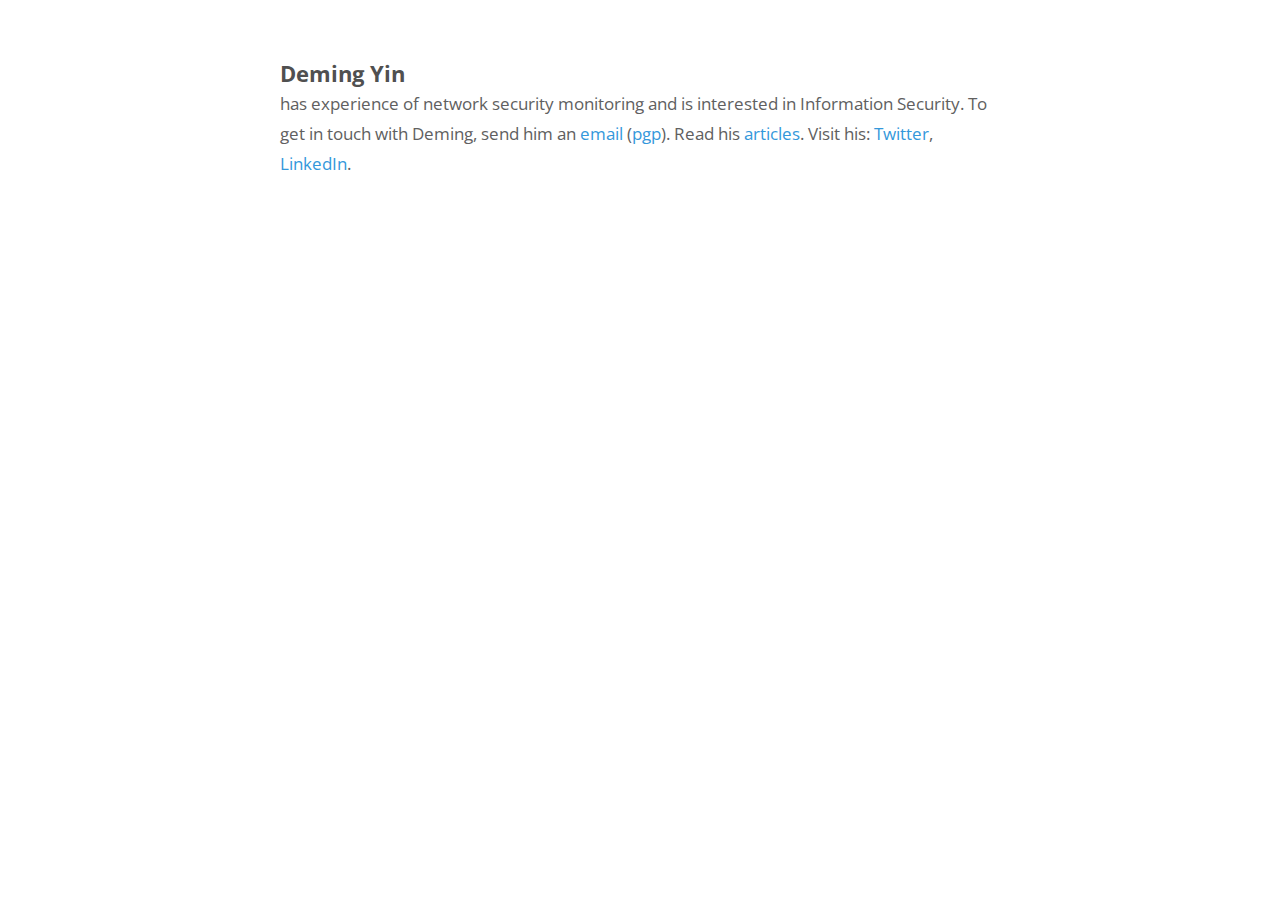
<file: index.html>
<!DOCTYPE html>
<html lang="en">
  <head>
    <meta charset="utf-8">
    <meta http-equiv="X-UA-Compatible" content="IE=edge">
    <meta name="viewport" content="width=device-width, initial-scale=1.0">
    <meta name="description" content="">
    <meta name="author" content="">
    <link rel="shortcut icon" href="favicon.ico">
    

    

    
    <title>Deming Yin</title>
 

    
    <link href="poole.css" rel="stylesheet" type="text/css">
    <link href='//fonts.googleapis.com/css?family=Open+Sans:400,600|Montserrat:400,700' rel='stylesheet' type='text/css'>
	
  </head>

  <body>
  	
    <div class="container content"><div class="masthead">

        <h3 class="masthead-title"> <a href="/" title="Home">Deming Yin</a></h3>
        
        <small> has experience of network security monitoring and is interested in Information Security. 
        To get in touch with Deming, send him an <a href="mailto:yin@deming.im">email</a> 
        (<a href="https://keybase.io/deming/key.asc">pgp</a>). Read his <a href="http://articles.deming.im">
        articles</a>. Visit his: <a href="https://twitter.com/yindeming">Twitter</a>, 
        <a href="https://www.linkedin.com/in/demingyin">LinkedIn</a>. </small>

    </div></div>
  </body>
</html>
</file>
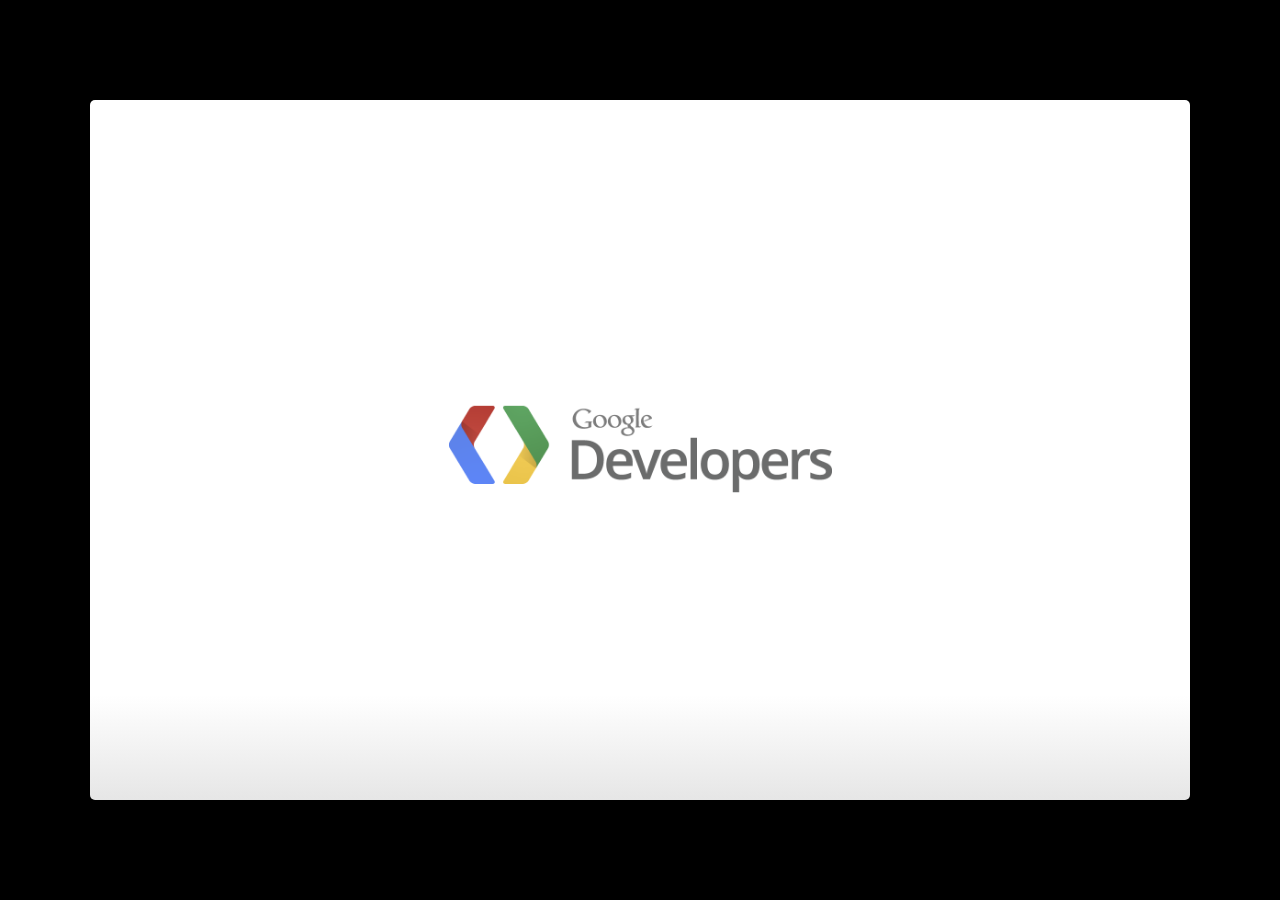
<file: io-2012-slides/index.html>
<!--
Google IO 2012/2013 HTML5 Slide Template

Authors: Eric Bidelman <ebidel@gmail.com>
         Luke Mahé <lukem@google.com>

URL: https://code.google.com/p/io-2012-slides
-->
<!DOCTYPE html>
<html>
<head>
  <title></title>
  <meta charset="utf-8">
  <meta http-equiv="X-UA-Compatible" content="chrome=1">
  <!--<meta name="viewport" content="width=device-width, initial-scale=1.0, minimum-scale=1.0">-->
  <!--<meta name="viewport" content="width=device-width, initial-scale=1.0">-->
  <!--This one seems to work all the time, but really small on ipad-->
  <!--<meta name="viewport" content="initial-scale=0.4">-->
  <meta name="apple-mobile-web-app-capable" content="yes">
  <link rel="stylesheet" media="all" href="theme/css/default.css">
  <link rel="stylesheet" media="only screen and (max-device-width: 480px)" href="theme/css/phone.css">
  <base target="_blank"> <!-- This amazingness opens all links in a new tab. -->
  <script data-main="js/slides" src="js/require-1.0.8.min.js"></script>
</head>
<body style="opacity: 0">

<slides class="layout-widescreen">

  <slide class="logoslide nobackground">
    <article class="flexbox vcenter">
      <span><img src="images/google_developers_logo.png"></span>
    </article>
  </slide>

  <slide class="title-slide segue nobackground">
    <aside class="gdbar"><img src="images/google_developers_icon_128.png"></aside>
    <!-- The content of this hgroup is replaced programmatically through the slide_config.json. -->
    <hgroup class="auto-fadein">
      <h1 data-config-title><!-- populated from slide_config.json --></h1>
      <h2 data-config-subtitle><!-- populated from slide_config.json --></h2>
      <p data-config-presenter><!-- populated from slide_config.json --></p>
    </hgroup>
  </slide>

  <slide>
    <hgroup>
      <h2>Slide with Bullets</h2>
    </hgroup>
    <article>
      <ul>
        <li>Titles are formatted as Open Sans with bold applied and font size is set at 45</li>
        <li>Title capitalization is title case
          <ul>
            <li>Subtitle capitalization is title case</li>
          </ul>
        </li>
        <li>Subtitle capitalization is title case</li>
        <li>Titles and subtitles should never have a period at the end</li>
      </ul>
    </article>
  </slide>

  <slide>
    <hgroup>
      <h2>Slide with Bullets that Build</h2>
      <h3>Subtitle Placeholder</h3>
    </hgroup>
    <article>
      <p>A list where items build:</p>
      <ul class="build">
        <li>Pressing 'h' highlights code snippets</li>
        <li>Pressing 'p' toggles speaker notes (if they're on the current slide)</li>
        <li>Pressing 'f' toggles fullscreen viewing</li>
        <li>Pressing 'w' toggles widescreen</li>
        <li>Pressing 'o' toggles overview mode</li>
        <li>Pressing 'ESC' toggles off these goodies</li>
      </ul>
      <p>Another list, but items fade as they build:</p>
      <ul class="build fade">
        <li>Hover over me!</li>
        <li>Hover over me!</li>
        <li>Hover over me!</li>
      </ul>
    </article>
  </slide>

  <slide>
    <hgroup>
      <h2>Slide with (Smaller Font)</h2>
    </hgroup>
    <article class="smaller">
      <ul>
        <li>All <a href="http://google.com">links</a> open in new tabs.</li>
        <li>To change that this, add <code>target="_self"</code> to the link.</li>
      </ul>
    </article>
  </slide>

  <slide hidden>
    Hidden slides are left out of the presentation.
  </slide>

  <slide>
    <hgroup>
      <h2>Code Slide (with Subtitle Placeholder)</h2>
      <h3>Subtitle Placeholder</h3>
    </hgroup>
    <article>
      <p>Press 'h' to highlight important sections of code (wrapped in <code>&lt;b&gt;</code>).</p>
      <pre class="prettyprint" data-lang="javascript">
&lt;script type='text/javascript'&gt;
  // Say hello world until the user starts questioning
  // the meaningfulness of their existence.
  function helloWorld(world) {
    <b>for (var i = 42; --i &gt;= 0;) {
      alert('Hello ' + String(world));
    }</b>
  }
&lt;/script&gt;
</pre>
    </article>
  </slide>

  <slide>
    <hgroup>
      <h2>Code Slide (Smaller Font)</h2>
    </hgroup>
    <article class="smaller">
      <pre class="prettyprint" data-lang="javascript">
// Say hello world until the user starts questioning
// the meaningfulness of their existence.
function helloWorld(world) {
  for (var i = 42; --i &gt;= 0;) {
    alert('Hello ' + String(world));
  }
}
</pre>
<pre class="prettyprint" data-lang="css">
&lt;style&gt;
  p { color: pink }
  b { color: blue }
&lt;/style&gt;
</pre>
<pre class="prettyprint" data-lang="html">
&lt;!DOCTYPE html>
&lt;html>
&lt;head>
  &lt;title>My Awesome Page&lt;/title>
&lt;/head>
&lt;body>
  &lt;p&gt;Hello world&lt;/p&gt;
&lt;body>
&lt;/html>
</pre>
    </article>
  </slide>

  <slide>
    <aside class="note">
      <section>
        <ul>
          <li>Point I wanted to make #1</li>
          <li>Point I wanted to make #2</li>
          <li>Point I wanted to make #3</li>
          <li>Example <a href="#">link</a> in notes.</li>
        </ul>
        <p><b>Remember to say this tag line!</b></p>
      </section>
    </aside>
    <hgroup>
      <h2>Slide with Speaker Notes</h2>
    </hgroup>
    <article>
      <p>Press 'p' to toggle speaker notes.</p>
    </article>
  </slide>

  <slide>
    <aside class="note">
      <section>
        <ul>
          <li>See this amazing link: <a href="http://www.google.com">link</a>.</li>
        </ul>
        <p><b>Remember to say this tag line!</b></p>
      </section>
    </aside>
    <hgroup>
      <h2>Presenter Mode</h2>
    </hgroup>
    <article>
      <p>Add <code><a href="?presentme=true" target="_self">?presentme=true</a></code> to the URL to enabled presenter mode.
      This setting is sticky, meaning refreshing the page will persist presenter
      mode.</p>
      <p>Hit <code><a href="?presentme=false" target="_self">?presentme=false</a></code> to disable presenter mode.</p>
    </article>
  </slide>

  <slide>
    <hgroup>
      <h2>Slide with Image</h2>
    </hgroup>
    <article>
      <img src="images/chart.png" class="reflect" alt="Description" title="Description">
      <footer class="source">source: place source info here</footer>
    </article>
  </slide>

  <slide>
    <hgroup>
      <h2>Slide with Image (Centered horz/vert)</h2>
    </hgroup>
    <article class="flexbox vcenter">
      <img src="images/barchart.png" alt="Description" title="Description">
      <footer class="source">source: place source info here</footer>
    </article>
  </slide>

  <slide>
    <hgroup>
      <h2>Table Option A</h2>
      <h3>Subtitle Placeholder</h3>
    </hgroup>
    <article>
      <table>
        <tr>
          <th></th><th>Column 1</th><th>Column 2</th><th>Column 3</th><th>Column 4</th>
        </tr>
        <tr>
          <td>Row 1</td><td>placeholder</td><td class="highlight">placeholder</td><td>placeholder</td><td>placeholder</td>
        </tr>
        <tr>
          <td>Row 2</td><td>placeholder</td><td>placeholder</td><td>placeholder</td><td>placeholder</td>
        </tr>
        <tr>
          <td>Row 3</td><td>placeholder</td><td>placeholder</td><td>placeholder</td><td>placeholder</td>
        </tr>
        <tr>
          <td>Row 4</td><td>placeholder</td><td>placeholder</td><td>placeholder</td><td>placeholder</td>
        </tr>
        <tr>
          <td>Row 5</td><td>placeholder</td><td>placeholder</td><td>placeholder</td><td>placeholder</td>
        </tr>
      </table>
    </article>
  </slide>

  <slide>
    <hgroup>
      <h2>Table Option A (Smaller Text)</h2>
      <h3>Subtitle Placeholder</h3>
    </hgroup>
    <article class="smaller">
      <table>
        <tr>
          <th></th><th>Column 1</th><th>Column 2</th><th>Column 3</th><th>Column 4</th>
        </tr>
        <tr>
          <td>Row 1</td><td>placeholder</td><td class="highlight">placeholder</td><td>placeholder</td><td>placeholder</td>
        </tr>
        <tr>
          <td>Row 2</td><td>placeholder</td><td>placeholder</td><td>placeholder</td><td>placeholder</td>
        </tr>
        <tr>
          <td>Row 3</td><td>placeholder</td><td>placeholder</td><td>placeholder</td><td>placeholder</td>
        </tr>
        <tr>
          <td>Row 4</td><td>placeholder</td><td>placeholder</td><td>placeholder</td><td>placeholder</td>
        </tr>
        <tr>
          <td>Row 5</td><td>placeholder</td><td>placeholder</td><td>placeholder</td><td>placeholder</td>
        </tr>
      </table>
    </article>
  </slide>

  <slide>
    <hgroup>
      <h2>Table Option B</h2>
      <h3>Subtitle Placeholder</h3>
    </hgroup>
    <article>
      <table class="rows">
        <tr>
          <th>Header 1</th><td>placeholder</td><td class="highlight">placeholder</td><td>placeholder</td>
        </tr>
        <tr>
          <th>Header 2</th><td>placeholder</td><td>placeholder</td><td>placeholder</td>
        </tr>
        <tr>
          <th>Header 3</th><td>placeholder</td><td>placeholder</td><td>placeholder</td>
        </tr>
        <tr>
          <th>Header 4</th><td>placeholder</td><td>placeholder</td><td>placeholder</td>
        </tr>
        <tr>
          <th>Header 5</th><td>placeholder</td><td>placeholder</td><td>placeholder</td>
        </tr>
      </table>
    </article>
  </slide>

  <slide>
    <hgroup>
      <h2>Slide Styles</h2>
    </hgroup>
    <article class="smaller">
      <div class="columns-2">
        <ul>
          <li class="red">class="red"</li>
          <li class="red2">class="red2"</li>
          <li class="red3">class="red3"</li>
          <li class="blue">class="blue"</li>
          <li class="blue2">class="blue2"</li>
          <li class="blue3">class="blue3"</li>
          <li class="green">class="green"</li>
          <li class="green2">class="green2"</li>
        </ul>
        <ul>
          <li class="green3">class="green3"</li>
          <li class="yellow">class="yellow"</li>
          <li class="yellow2">class="yellow2"</li>
          <li class="yellow3">class="yellow3"</li>
          <li class="gray">class="gray"</li>
          <li class="gray2">class="gray2"</li>
          <li class="gray3">class="gray3"</li>
          <li class="gray4">class="gray4"</li>
        </ul>
      </div>
      <div class="centered" style="margin-top:2em">
        I am centered text with a <button>Button</button> and <button disabled>Disabled</button> button.
      </div>
    </article>
  </slide>

  <slide class="segue dark nobackground">
    <aside class="gdbar"><img src="images/google_developers_icon_128.png"></aside>
    <hgroup class="auto-fadein">
      <h2>Segue Slide</h2>
      <h3>Subtitle Placeholder</h3>
    </hgroup>
  </slide>

  <slide class="fill nobackground" style="background-image: url(images/sky.jpg)">
    <hgroup>
      <h2 class="white">Full Image (with Optional Header)</h2>
    </hgroup>
    <footer class="source white">www.flickr.com/photos/25797459@N06/5438799763/</footer>
  </slide>

  <slide class="segue dark quote nobackground">
    <aside class="gdbar right bottom"><img src="images/google_developers_icon_128.png"></aside>
    <article class="flexbox vleft auto-fadein">
      <q>
        This is an example of quote text.
      </q>
      <div class="author">
        Name<br>
        Company
      </div>
    </article>
  </slide>

  <slide>
    <hgroup>
      <h2>Slide with Iframe</h2>
    </hgroup>
    <article>
      <iframe data-src="http://www.google.com/doodle4google/resources/history.html"></iframe>
    </article>
  </slide>

  <slide>
    <article>
      <iframe data-src="http://www.google.com/doodle4google/resources/history.html"></iframe>
    </article>
  </slide>

  <slide class="thank-you-slide segue nobackground">
    <aside class="gdbar right"><img src="images/google_developers_icon_128.png"></aside>
    <article class="flexbox vleft auto-fadein">
      <h2>&lt;Thank You!&gt;</h2>
      <p>Important contact information goes here.</p>
    </article>
    <p class="auto-fadein" data-config-contact>
      <!-- populated from slide_config.json -->
    </p>
  </slide>

  <slide class="logoslide dark nobackground">
    <article class="flexbox vcenter">
      <span><img src="images/google_developers_logo_white.png"></span>
    </article>
  </slide>

  <slide class="backdrop"></slide>

</slides>

<script>
var _gaq = _gaq || [];
_gaq.push(['_setAccount', 'UA-XXXXXXXX-1']);
_gaq.push(['_trackPageview']);

(function() {
  var ga = document.createElement('script'); ga.type = 'text/javascript'; ga.async = true;
  ga.src = ('https:' == document.location.protocol ? 'https://ssl' : 'http://www') + '.google-analytics.com/ga.js';
  var s = document.getElementsByTagName('script')[0]; s.parentNode.insertBefore(ga, s);
})();
</script>

<!--[if IE]>
  <script src="http://ajax.googleapis.com/ajax/libs/chrome-frame/1/CFInstall.min.js"></script>
  <script>CFInstall.check({mode: 'overlay'});</script>
<![endif]-->
</body>
</html>
</file>
<file: poole.css>
/*
 *                        ___
 *                       /\_ \
 *  _____     ___     ___\//\ \      __
 * /\ '__`\  / __`\  / __`\\ \ \   /'__`\
 * \ \ \_\ \/\ \_\ \/\ \_\ \\_\ \_/\  __/
 *  \ \ ,__/\ \____/\ \____//\____\ \____\
 *   \ \ \/  \/___/  \/___/ \/____/\/____/
 *    \ \_\
 *     \/_/
 *
 * Designed, built, and released under MIT license by @mdo. Learn more at
 * https://github.com/poole/poole.
 */


/*
 * Contents
 *
 * Body resets
 * Custom type
 * Messages
 * Container
 * Masthead
 * Posts and pages
 * Pagination
 * Reverse layout
 * Themes
 */


/*
 * Body resets
 *
 * Update the foundational and global aspects of the page.
 */

* {
  -webkit-box-sizing: border-box;
     -moz-box-sizing: border-box;
          box-sizing: border-box;
}

html,
body {
  margin: 0;
  padding: 0;
}

html {
  font-family: "Open Sans", "Helvetica Neue", Arial, sans-serif;
  font-size: 16px;
  line-height: 1.5;
}
@media (min-width: 38em) {
  html {
    font-size: 20px;
  }
}

body {
  color: #606060;
  background-color: #fff;
  -webkit-text-size-adjust: 100%;
      -ms-text-size-adjust: 100%;
}

/* No `:visited` state is required by default (browsers will use `a`) */
a {
  color: #3498db;
  text-decoration: none;
}

.links a {
  color: #222;
}

.footer a {
  color: #222;
}

/* `:focus` is linked to `:hover` for basic accessibility */
a:hover,
a:focus {
  text-decoration: underline;
  /*border-bottom-style: dashed;*/
  /*border-bottom-width: 2px;*/
  border-spacing: 1px;
}

/* Headings */
h1, h2, h3, h4, h5, h6 {
  margin-bottom: .5rem;
  font-weight: bold;
  line-height: 1.25;
  color: #313131;
  text-rendering: optimizeLegibility;
}
h1 {
  font-size: 1.3rem;
}
h2 {
  margin-top: 1rem;
  font-size: 1.2rem;
}
h3 {
  margin-top: 1.5rem;
  font-size: 1.1rem;
}
h4, h5, h6 {
  margin-top: 1rem;
  font-size: 1rem;
}

/* Body text */
p {
  margin-top: 0;
  margin-bottom: 1rem;
}

strong {
  color: #303030;
}


/* Lists */
ul, ol, dl {
  margin-top: 0;
  margin-bottom: 1rem;
}

dt {
  font-weight: bold;
}
dd {
  margin-bottom: .5rem;
}

/* Misc */
hr {
  position: relative;
  margin: 1.3rem 0;
  border: 0;
  border-top: 1px dashed #ddd;
  border-bottom: 1px solid #fff;
}

abbr {
  font-size: 85%;
  font-weight: bold;
  color: #555;
  text-transform: uppercase;
}
abbr[title] {
  cursor: help;
  border-bottom: 1px dotted #e5e5e5;
}

/* Code */
code,
pre {
  font-family: "Inconsolata", Monaco, "Courier New", monospace;
}
code {
  padding: .25em .5em;
  font-size: 85%;
  color: #bf616a;
  background-color: #f9f9f9;
  border-radius: 3px;
}
pre {
  display: block;
  margin-top: 0;
  margin-bottom: 1rem;
  padding: 1rem;
  font-size: .8rem;
  line-height: 1.4;
  white-space: pre;
  white-space: pre-wrap;
  word-break: break-all;
  word-wrap: break-word;
  background-color: #f9f9f9;
}
pre code {
  padding: 0;
  font-size: 100%;
  color: inherit;
  background-color: transparent;
}

/* Pygments via Jekyll */
.highlight {
  margin-bottom: 1rem;
  border-radius: 4px;
}
.highlight pre {
  margin-bottom: 0;
}

/* Gist via GitHub Pages */
.gist .gist-file {
  font-family: "Inconsolata", Monaco, "Courier New", monospace;
}
.gist .markdown-body {
  padding: 15px;
}
.gist pre {
  padding: 0;
  background-color: transparent;
}
.gist .gist-file .gist-data {
  font-size: .8rem !important;
  line-height: 1.4;
}
.gist code {
  padding: 0;
  color: inherit;
  background-color: transparent;
  border-radius: 0;
}

/* Quotes */
blockquote {
  padding: .5rem 1rem;
  margin: .8rem 0;
  color: #7a7a7a;
  border-left: .25rem solid #e5e5e5;
}
blockquote p:last-child {
  margin-bottom: 0;
}
@media (min-width: 30em) {
  blockquote {
    padding-right: 5rem;
    padding-left: 1.25rem;
  }
}

img {
  display: block;
  max-width: 100%;
  margin: 0 0 1rem;
}

/* Tables */
table {
  margin-bottom: 1rem;
  width: 100%;
  border: 1px solid #e5e5e5;
  border-collapse: collapse;
}
td,
th {
  padding: .25rem .5rem;
  border: 1px solid #e5e5e5;
}
tbody tr:nth-child(odd) td,
tbody tr:nth-child(odd) th {
  background-color: #f9f9f9;
}


/*
 * Custom type
 *
 * Extend paragraphs with `.lead` for larger introductory text.
 */

.lead {
  font-size: 1.25rem;
  font-weight: 300;
}


/*
 * Messages
 *
 * Show alert messages to users. You may add it to single elements like a `<p>`,
 * or to a parent if there are multiple elements to show.
 */

.message {
  margin-bottom: 1rem;
  padding: 1rem;
  color: #717171;
  background-color: #f9f9f9;
}


/*
 * Container
 *
 * Center the page content.
 */

.container {
  max-width: 38rem;
  padding-left:  1rem;
  padding-right: 1rem;
  margin-left:  auto;
  margin-right: auto;
}


/*
 * Masthead
 *
 * Super small header above the content for site name and short description.
 */

.masthead {
  padding-top:    3rem;
  /*padding-bottom: 0.5rem;*/
  /*margin-bottom: 3rem;*/
}
.masthead-title {
  /*font-size: 1.5rem;*/
  margin-top: 0;
  margin-bottom: 0;
  color: #505050;
}
.masthead-title a {
  color: #505050;
}
.masthead-title small {
  font-size: 75%;
  font-weight: 400;
  color: #c0c0c0;
  letter-spacing: 0;
}

/** Links **/
.links {
  padding-bottom: 1rem;
  padding-top: 1rem;
}

/*
 * Posts and pages
 *
 * Each post is wrapped in `.post` and is used on default and post layouts. Each
 * page is wrapped in `.page` and is only used on the page layout.
 */

.page,
.post {
  margin-top: 1rem;
  overflow-wrap: break-word;
}

/* Blog post or page title */
.page-title,
.post-title,
.post-title a {
  font-size: 1.3rem;
  font-weight: bold;
  color: #303030;
}
.page-title,
.post-title {
  margin-top: 0;
}

.archive .post-title a {
  font-size: 1.1rem;
  font-weight: bold;
  color: #303030;
}

/* Meta data line below post title */
.post-date {
  display: block;
  margin-top: -.3rem;
  margin-bottom: 1rem;
  color: #9a9a9a;
}

/* Images */

img[alt=AboutMe] {
  width: 140px;
  float: left;
  margin: 0px auto;
  padding-right: 15px;
}
</file>
<file: io-2012-slides/theme/css/phone.css>
slides>slide{-webkit-transition:none !important;-webkit-transition:none !important;-moz-transition:none !important;-o-transition:none !important;transition:none !important}
</file>
<file: io-2012-slides/theme/css/default.css>
@charset "UTF-8";
/* line 17, ../../../../../../Library/Ruby/Gems/1.8/gems/compass-0.12.2/frameworks/compass/stylesheets/compass/reset/_utilities.scss */
html, body, div, span, applet, object, iframe,
h1, h2, h3, h4, h5, h6, p, blockquote, pre,
a, abbr, acronym, address, big, cite, code,
del, dfn, em, img, ins, kbd, q, s, samp,
small, strike, strong, sub, sup, tt, var,
b, u, i, center,
dl, dt, dd, ol, ul, li,
fieldset, form, label, legend,
table, caption, tbody, tfoot, thead, tr, th, td,
article, aside, canvas, details, embed,
figure, figcaption, footer, header, hgroup,
menu, nav, output, ruby, section, summary,
time, mark, audio, video {
  margin: 0;
  padding: 0;
  border: 0;
  font: inherit;
  font-size: 100%;
  vertical-align: baseline;
}

/* line 22, ../../../../../../Library/Ruby/Gems/1.8/gems/compass-0.12.2/frameworks/compass/stylesheets/compass/reset/_utilities.scss */
html {
  line-height: 1;
}

/* line 24, ../../../../../../Library/Ruby/Gems/1.8/gems/compass-0.12.2/frameworks/compass/stylesheets/compass/reset/_utilities.scss */
ol, ul {
  list-style: none;
}

/* line 26, ../../../../../../Library/Ruby/Gems/1.8/gems/compass-0.12.2/frameworks/compass/stylesheets/compass/reset/_utilities.scss */
table {
  border-collapse: collapse;
  border-spacing: 0;
}

/* line 28, ../../../../../../Library/Ruby/Gems/1.8/gems/compass-0.12.2/frameworks/compass/stylesheets/compass/reset/_utilities.scss */
caption, th, td {
  text-align: left;
  font-weight: normal;
  vertical-align: middle;
}

/* line 30, ../../../../../../Library/Ruby/Gems/1.8/gems/compass-0.12.2/frameworks/compass/stylesheets/compass/reset/_utilities.scss */
q, blockquote {
  quotes: none;
}
/* line 103, ../../../../../../Library/Ruby/Gems/1.8/gems/compass-0.12.2/frameworks/compass/stylesheets/compass/reset/_utilities.scss */
q:before, q:after, blockquote:before, blockquote:after {
  content: "";
  content: none;
}

/* line 32, ../../../../../../Library/Ruby/Gems/1.8/gems/compass-0.12.2/frameworks/compass/stylesheets/compass/reset/_utilities.scss */
a img {
  border: none;
}

/* line 116, ../../../../../../Library/Ruby/Gems/1.8/gems/compass-0.12.2/frameworks/compass/stylesheets/compass/reset/_utilities.scss */
article, aside, details, figcaption, figure, footer, header, hgroup, menu, nav, section, summary {
  display: block;
}

/**
 * Base SlideDeck Styles
 */
/* line 52, ../scss/_base.scss */
html {
  height: 100%;
  overflow: hidden;
}

/* line 57, ../scss/_base.scss */
body {
  margin: 0;
  padding: 0;
  opacity: 0;
  height: 100%;
  min-height: 740px;
  width: 100%;
  overflow: hidden;
  color: #fff;
  -webkit-font-smoothing: antialiased;
  -moz-font-smoothing: antialiased;
  -ms-font-smoothing: antialiased;
  -o-font-smoothing: antialiased;
  -webkit-transition: opacity 800ms ease-in;
  -webkit-transition-delay: 100ms;
  -moz-transition: opacity 800ms ease-in 100ms;
  -o-transition: opacity 800ms ease-in 100ms;
  transition: opacity 800ms ease-in 100ms;
}
/* line 73, ../scss/_base.scss */
body.loaded {
  opacity: 1 !important;
}

/* line 78, ../scss/_base.scss */
input, button {
  vertical-align: middle;
}

/* line 82, ../scss/_base.scss */
slides > slide[hidden] {
  display: none !important;
}

/* line 86, ../scss/_base.scss */
slides {
  width: 100%;
  height: 100%;
  position: absolute;
  left: 0;
  top: 0;
  -webkit-transform: translate3d(0, 0, 0);
  -moz-transform: translate3d(0, 0, 0);
  -ms-transform: translate3d(0, 0, 0);
  -o-transform: translate3d(0, 0, 0);
  transform: translate3d(0, 0, 0);
  -webkit-perspective: 1000;
  -moz-perspective: 1000;
  -ms-perspective: 1000;
  -o-perspective: 1000;
  perspective: 1000;
  -webkit-transform-style: preserve-3d;
  -moz-transform-style: preserve-3d;
  -ms-transform-style: preserve-3d;
  -o-transform-style: preserve-3d;
  transform-style: preserve-3d;
  -webkit-transition: opacity 800ms ease-in;
  -webkit-transition-delay: 100ms;
  -moz-transition: opacity 800ms ease-in 100ms;
  -o-transition: opacity 800ms ease-in 100ms;
  transition: opacity 800ms ease-in 100ms;
}

/* line 98, ../scss/_base.scss */
slides > slide {
  display: block;
  position: absolute;
  overflow: hidden;
  left: 50%;
  top: 50%;
  -webkit-box-sizing: border-box;
  -moz-box-sizing: border-box;
  box-sizing: border-box;
}

/* Slide styles */
/*article.fill iframe {
  position: absolute;
  left: 0;
  top: 0;
  width: 100%;
  height: 100%;

  border: 0;
  margin: 0;

  @include border-radius(10px);

  z-index: -1;
}

slide.fill {
  background-repeat: no-repeat;
  @include background-size(cover);
}

slide.fill img {
  position: absolute;
  left: 0;
  top: 0;
  min-width: 100%;
  min-height: 100%;

  z-index: -1;
}
*/
/**
 * Theme Styles
 */
/* line 22, ../scss/default.scss */
::selection {
  color: white;
  background-color: #ffd14d;
  text-shadow: none;
}

/* line 28, ../scss/default.scss */
::-webkit-scrollbar {
  height: 16px;
  overflow: visible;
  width: 16px;
}

/* line 33, ../scss/default.scss */
::-webkit-scrollbar-thumb {
  background-color: rgba(0, 0, 0, 0.1);
  background-clip: padding-box;
  border: solid transparent;
  min-height: 28px;
  padding: 100px 0 0;
  -webkit-box-shadow: inset 1px 1px 0 rgba(0, 0, 0, 0.1), inset 0 -1px 0 rgba(0, 0, 0, 0.07);
  -moz-box-shadow: inset 1px 1px 0 rgba(0, 0, 0, 0.1), inset 0 -1px 0 rgba(0, 0, 0, 0.07);
  box-shadow: inset 1px 1px 0 rgba(0, 0, 0, 0.1), inset 0 -1px 0 rgba(0, 0, 0, 0.07);
  border-width: 1px 1px 1px 6px;
}

/* line 42, ../scss/default.scss */
::-webkit-scrollbar-thumb:hover {
  background-color: rgba(0, 0, 0, 0.5);
}

/* line 45, ../scss/default.scss */
::-webkit-scrollbar-button {
  height: 0;
  width: 0;
}

/* line 49, ../scss/default.scss */
::-webkit-scrollbar-track {
  background-clip: padding-box;
  border: solid transparent;
  border-width: 0 0 0 4px;
}

/* line 54, ../scss/default.scss */
::-webkit-scrollbar-corner {
  background: transparent;
}

/* line 58, ../scss/default.scss */
body {
  background: black;
}

/* line 62, ../scss/default.scss */
slides > slide {
  display: none;
  font-family: 'Open Sans', Arial, sans-serif;
  font-size: 26px;
  color: #797979;
  width: 900px;
  height: 700px;
  margin-left: -450px;
  margin-top: -350px;
  padding: 40px 60px;
  -webkit-border-radius: 5px;
  -moz-border-radius: 5px;
  -ms-border-radius: 5px;
  -o-border-radius: 5px;
  border-radius: 5px;
  -webkit-transition: all 0.6s ease-in-out;
  -moz-transition: all 0.6s ease-in-out;
  -o-transition: all 0.6s ease-in-out;
  transition: all 0.6s ease-in-out;
}
/* line 83, ../scss/default.scss */
slides > slide.far-past {
  display: none;
}
/* line 90, ../scss/default.scss */
slides > slide.past {
  display: block;
  opacity: 0;
}
/* line 97, ../scss/default.scss */
slides > slide.current {
  display: block;
  opacity: 1;
}
/* line 103, ../scss/default.scss */
slides > slide.current .auto-fadein {
  opacity: 1;
}
/* line 107, ../scss/default.scss */
slides > slide.current .gdbar {
  -webkit-background-size: 100% 100%;
  -moz-background-size: 100% 100%;
  -o-background-size: 100% 100%;
  background-size: 100% 100%;
}
/* line 112, ../scss/default.scss */
slides > slide.next {
  display: block;
  opacity: 0;
  pointer-events: none;
}
/* line 120, ../scss/default.scss */
slides > slide.far-next {
  display: none;
}
/* line 127, ../scss/default.scss */
slides > slide.dark {
  background: #515151 !important;
}
/* line 135, ../scss/default.scss */
slides > slide:not(.nobackground):before {
  font-size: 12pt;
  content: "";
  position: absolute;
  bottom: 20px;
  left: 60px;
  background: url(../../images/google_developers_icon_128.png) no-repeat 0 50%;
  -webkit-background-size: 30px 30px;
  -moz-background-size: 30px 30px;
  -o-background-size: 30px 30px;
  background-size: 30px 30px;
  padding-left: 40px;
  height: 30px;
  line-height: 1.9;
}
/* line 147, ../scss/default.scss */
slides > slide:not(.nobackground):after {
  font-size: 12pt;
  content: attr(data-slide-num) "/" attr(data-total-slides);
  position: absolute;
  bottom: 20px;
  right: 60px;
  line-height: 1.9;
}
/* line 158, ../scss/default.scss */
slides > slide.title-slide:after {
  content: '';
  position: absolute;
  bottom: 40px;
  right: 40px;
  width: 100%;
  height: 60px;
}
/* line 170, ../scss/default.scss */
slides > slide.backdrop {
  z-index: -10;
  display: block !important;
  background: -webkit-gradient(linear, 50% 0%, 50% 100%, color-stop(0%, #ffffff), color-stop(85%, #ffffff), color-stop(100%, #e6e6e6));
  background: -webkit-linear-gradient(#ffffff, #ffffff 85%, #e6e6e6);
  background: -moz-linear-gradient(#ffffff, #ffffff 85%, #e6e6e6);
  background: -o-linear-gradient(#ffffff, #ffffff 85%, #e6e6e6);
  background: linear-gradient(#ffffff, #ffffff 85%, #e6e6e6);
  background-color: white;
}
/* line 175, ../scss/default.scss */
slides > slide.backdrop:after, slides > slide.backdrop:before {
  display: none;
}
/* line 180, ../scss/default.scss */
slides > slide > hgroup + article {
  margin-top: 45px;
}
/* line 184, ../scss/default.scss */
slides > slide > hgroup + article.flexbox.vcenter, slides > slide > hgroup + article.flexbox.vleft, slides > slide > hgroup + article.flexbox.vright {
  height: 80%;
}
/* line 189, ../scss/default.scss */
slides > slide > hgroup + article p {
  margin-bottom: 1em;
}
/* line 194, ../scss/default.scss */
slides > slide > article:only-child {
  height: 100%;
}
/* line 197, ../scss/default.scss */
slides > slide > article:only-child > iframe {
  height: 98%;
}

/* line 203, ../scss/default.scss */
slides.layout-faux-widescreen > slide {
  padding: 40px 160px;
}

/* line 212, ../scss/default.scss */
slides.layout-widescreen > slide,
slides.layout-faux-widescreen > slide {
  margin-left: -550px;
  width: 1100px;
}
/* line 217, ../scss/default.scss */
slides.layout-widescreen > slide.far-past,
slides.layout-faux-widescreen > slide.far-past {
  display: block;
  display: none;
  -webkit-transform: translate(-2260px);
  -moz-transform: translate(-2260px);
  -ms-transform: translate(-2260px);
  -o-transform: translate(-2260px);
  transform: translate(-2260px);
  -webkit-transform: translate3d(-2260px, 0, 0);
  -moz-transform: translate3d(-2260px, 0, 0);
  -ms-transform: translate3d(-2260px, 0, 0);
  -o-transform: translate3d(-2260px, 0, 0);
  transform: translate3d(-2260px, 0, 0);
}
/* line 224, ../scss/default.scss */
slides.layout-widescreen > slide.past,
slides.layout-faux-widescreen > slide.past {
  display: block;
  opacity: 0;
}
/* line 231, ../scss/default.scss */
slides.layout-widescreen > slide.current,
slides.layout-faux-widescreen > slide.current {
  display: block;
  opacity: 1;
}
/* line 238, ../scss/default.scss */
slides.layout-widescreen > slide.next,
slides.layout-faux-widescreen > slide.next {
  display: block;
  opacity: 0;
  pointer-events: none;
}
/* line 246, ../scss/default.scss */
slides.layout-widescreen > slide.far-next,
slides.layout-faux-widescreen > slide.far-next {
  display: block;
  display: none;
  -webkit-transform: translate(2260px);
  -moz-transform: translate(2260px);
  -ms-transform: translate(2260px);
  -o-transform: translate(2260px);
  transform: translate(2260px);
  -webkit-transform: translate3d(2260px, 0, 0);
  -moz-transform: translate3d(2260px, 0, 0);
  -ms-transform: translate3d(2260px, 0, 0);
  -o-transform: translate3d(2260px, 0, 0);
  transform: translate3d(2260px, 0, 0);
}
/* line 253, ../scss/default.scss */
slides.layout-widescreen #prev-slide-area,
slides.layout-faux-widescreen #prev-slide-area {
  margin-left: -650px;
}
/* line 257, ../scss/default.scss */
slides.layout-widescreen #next-slide-area,
slides.layout-faux-widescreen #next-slide-area {
  margin-left: 550px;
}

/* line 262, ../scss/default.scss */
b {
  font-weight: 600;
}

/* line 266, ../scss/default.scss */
a {
  color: #2a7cdf;
  text-decoration: none;
  border-bottom: 1px solid rgba(42, 124, 223, 0.5);
}
/* line 271, ../scss/default.scss */
a:hover {
  color: black !important;
}

/* line 276, ../scss/default.scss */
h1, h2, h3 {
  font-weight: 600;
}

/* line 280, ../scss/default.scss */
h2 {
  font-size: 45px;
  line-height: 45px;
  letter-spacing: -2px;
  color: #515151;
}

/* line 287, ../scss/default.scss */
h3 {
  font-size: 30px;
  letter-spacing: -1px;
  line-height: 2;
  font-weight: inherit;
  color: #797979;
}

/* line 295, ../scss/default.scss */
ul {
  margin-left: 1.2em;
  margin-bottom: 1em;
  position: relative;
}
/* line 300, ../scss/default.scss */
ul li {
  margin-bottom: 0.5em;
}
/* line 303, ../scss/default.scss */
ul li ul {
  margin-left: 2em;
  margin-bottom: 0;
}
/* line 307, ../scss/default.scss */
ul li ul li:before {
  content: '-';
  font-weight: 600;
}
/* line 314, ../scss/default.scss */
ul > li:before {
  content: '\00B7';
  margin-left: -1em;
  position: absolute;
  font-weight: 600;
}
/* line 321, ../scss/default.scss */
ul ul {
  margin-top: .5em;
}

/* line 328, ../scss/default.scss */
.highlight-code slide.current pre > * {
  opacity: 0.25;
  -webkit-transition: opacity 0.5s ease-in;
  -moz-transition: opacity 0.5s ease-in;
  -o-transition: opacity 0.5s ease-in;
  transition: opacity 0.5s ease-in;
}
/* line 332, ../scss/default.scss */
.highlight-code slide.current b {
  opacity: 1;
}

/* line 337, ../scss/default.scss */
pre {
  font-family: 'Source Code Pro', 'Courier New', monospace;
  font-size: 20px;
  line-height: 28px;
  padding: 10px 0 10px 60px;
  letter-spacing: -1px;
  margin-bottom: 20px;
  width: 106%;
  background-color: #e6e6e6;
  left: -60px;
  position: relative;
  -webkit-box-sizing: border-box;
  -moz-box-sizing: border-box;
  box-sizing: border-box;
  /*overflow: hidden;*/
}
/* line 351, ../scss/default.scss */
pre[data-lang]:after {
  content: attr(data-lang);
  background-color: darkgrey;
  right: 0;
  top: 0;
  position: absolute;
  font-size: 16pt;
  color: white;
  padding: 2px 25px;
  text-transform: uppercase;
}

/* line 364, ../scss/default.scss */
pre[data-lang="go"] {
  color: #333;
}

/* line 368, ../scss/default.scss */
code {
  font-size: 95%;
  font-family: 'Source Code Pro', 'Courier New', monospace;
  color: black;
}

/* line 374, ../scss/default.scss */
iframe {
  width: 100%;
  height: 530px;
  background: white;
  border: 1px solid #e6e6e6;
  -webkit-box-sizing: border-box;
  -moz-box-sizing: border-box;
  box-sizing: border-box;
}

/* line 382, ../scss/default.scss */
dt {
  font-weight: bold;
}

/* line 386, ../scss/default.scss */
button {
  display: inline-block;
  background: -webkit-gradient(linear, 50% 0%, 50% 100%, color-stop(40%, #f9f9f9), color-stop(70%, #e3e3e3));
  background: -webkit-linear-gradient(#f9f9f9 40%, #e3e3e3 70%);
  background: -moz-linear-gradient(#f9f9f9 40%, #e3e3e3 70%);
  background: -o-linear-gradient(#f9f9f9 40%, #e3e3e3 70%);
  background: linear-gradient(#f9f9f9 40%, #e3e3e3 70%);
  border: 1px solid darkgrey;
  -webkit-border-radius: 3px;
  -moz-border-radius: 3px;
  -ms-border-radius: 3px;
  -o-border-radius: 3px;
  border-radius: 3px;
  padding: 5px 8px;
  outline: none;
  white-space: nowrap;
  -webkit-user-select: none;
  -moz-user-select: none;
  user-select: none;
  cursor: pointer;
  text-shadow: 1px 1px white;
  font-size: 10pt;
}

/* line 400, ../scss/default.scss */
button:not(:disabled):hover {
  border-color: #515151;
}

/* line 404, ../scss/default.scss */
button:not(:disabled):active {
  background: -webkit-gradient(linear, 50% 0%, 50% 100%, color-stop(40%, #e3e3e3), color-stop(70%, #f9f9f9));
  background: -webkit-linear-gradient(#e3e3e3 40%, #f9f9f9 70%);
  background: -moz-linear-gradient(#e3e3e3 40%, #f9f9f9 70%);
  background: -o-linear-gradient(#e3e3e3 40%, #f9f9f9 70%);
  background: linear-gradient(#e3e3e3 40%, #f9f9f9 70%);
}

/* line 408, ../scss/default.scss */
:disabled {
  color: darkgrey;
}

/* line 412, ../scss/default.scss */
.blue {
  color: #4387fd;
}

/* line 415, ../scss/default.scss */
.blue2 {
  color: #3c8ef3;
}

/* line 418, ../scss/default.scss */
.blue3 {
  color: #2a7cdf;
}

/* line 421, ../scss/default.scss */
.yellow {
  color: #ffd14d;
}

/* line 424, ../scss/default.scss */
.yellow2 {
  color: #f9cc46;
}

/* line 427, ../scss/default.scss */
.yellow3 {
  color: #f6c000;
}

/* line 430, ../scss/default.scss */
.green {
  color: #0da861;
}

/* line 433, ../scss/default.scss */
.green2 {
  color: #00a86d;
}

/* line 436, ../scss/default.scss */
.green3 {
  color: #009f5d;
}

/* line 439, ../scss/default.scss */
.red {
  color: #f44a3f;
}

/* line 442, ../scss/default.scss */
.red2 {
  color: #e0543e;
}

/* line 445, ../scss/default.scss */
.red3 {
  color: #d94d3a;
}

/* line 448, ../scss/default.scss */
.gray {
  color: #e6e6e6;
}

/* line 451, ../scss/default.scss */
.gray2 {
  color: darkgrey;
}

/* line 454, ../scss/default.scss */
.gray3 {
  color: #797979;
}

/* line 457, ../scss/default.scss */
.gray4 {
  color: #515151;
}

/* line 461, ../scss/default.scss */
.white {
  color: white !important;
}

/* line 464, ../scss/default.scss */
.black {
  color: black !important;
}

/* line 468, ../scss/default.scss */
.columns-2 {
  -webkit-column-count: 2;
  -moz-column-count: 2;
  -ms-column-count: 2;
  -o-column-count: 2;
  column-count: 2;
}

/* line 472, ../scss/default.scss */
table {
  width: 100%;
  border-collapse: -moz-initial;
  border-collapse: initial;
  border-spacing: 2px;
  border-bottom: 1px solid #797979;
}
/* line 479, ../scss/default.scss */
table tr > td:first-child, table th {
  font-weight: 600;
  color: #515151;
}
/* line 484, ../scss/default.scss */
table tr:nth-child(odd) {
  background-color: #e6e6e6;
}
/* line 488, ../scss/default.scss */
table th {
  color: white;
  font-size: 18px;
  background: -webkit-gradient(linear, 50% 0%, 50% 100%, color-stop(40%, #4387fd), color-stop(80%, #2a7cdf)) no-repeat;
  background: -webkit-linear-gradient(top, #4387fd 40%, #2a7cdf 80%) no-repeat;
  background: -moz-linear-gradient(top, #4387fd 40%, #2a7cdf 80%) no-repeat;
  background: -o-linear-gradient(top, #4387fd 40%, #2a7cdf 80%) no-repeat;
  background: linear-gradient(top, #4387fd 40%, #2a7cdf 80%) no-repeat;
}
/* line 494, ../scss/default.scss */
table td, table th {
  font-size: 18px;
  padding: 1em 0.5em;
}
/* line 499, ../scss/default.scss */
table td.highlight {
  color: #515151;
  background: -webkit-gradient(linear, 50% 0%, 50% 100%, color-stop(40%, #ffd14d), color-stop(80%, #f6c000)) no-repeat;
  background: -webkit-linear-gradient(top, #ffd14d 40%, #f6c000 80%) no-repeat;
  background: -moz-linear-gradient(top, #ffd14d 40%, #f6c000 80%) no-repeat;
  background: -o-linear-gradient(top, #ffd14d 40%, #f6c000 80%) no-repeat;
  background: linear-gradient(top, #ffd14d 40%, #f6c000 80%) no-repeat;
}
/* line 504, ../scss/default.scss */
table.rows {
  border-bottom: none;
  border-right: 1px solid #797979;
}

/* line 510, ../scss/default.scss */
q {
  font-size: 45px;
  line-height: 72px;
}
/* line 514, ../scss/default.scss */
q:before {
  content: '“';
  position: absolute;
  margin-left: -0.5em;
}
/* line 519, ../scss/default.scss */
q:after {
  content: '”';
  position: absolute;
  margin-left: 0.1em;
}

/* line 526, ../scss/default.scss */
slide.fill {
  background-repeat: no-repeat;
  -webkit-border-radius: 5px;
  -moz-border-radius: 5px;
  -ms-border-radius: 5px;
  -o-border-radius: 5px;
  border-radius: 5px;
  -webkit-background-size: cover;
  -moz-background-size: cover;
  -o-background-size: cover;
  background-size: cover;
}

/* Size variants */
/* line 535, ../scss/default.scss */
article.smaller p, article.smaller ul {
  font-size: 20px;
  line-height: 24px;
  letter-spacing: 0;
}
/* line 541, ../scss/default.scss */
article.smaller table td, article.smaller table th {
  font-size: 14px;
}
/* line 545, ../scss/default.scss */
article.smaller pre {
  font-size: 15px;
  line-height: 20px;
  letter-spacing: 0;
}
/* line 550, ../scss/default.scss */
article.smaller q {
  font-size: 40px;
  line-height: 48px;
}
/* line 554, ../scss/default.scss */
article.smaller q:before, article.smaller q:after {
  font-size: 60px;
}

/* Builds */
/* line 563, ../scss/default.scss */
.build > * {
  -webkit-transition: opacity 0.5s ease-in-out;
  -webkit-transition-delay: 0.2s;
  -moz-transition: opacity 0.5s ease-in-out 0.2s;
  -o-transition: opacity 0.5s ease-in-out 0.2s;
  transition: opacity 0.5s ease-in-out 0.2s;
}
/* line 567, ../scss/default.scss */
.build .to-build {
  opacity: 0;
}
/* line 571, ../scss/default.scss */
.build .build-fade {
  opacity: 0.3;
}
/* line 574, ../scss/default.scss */
.build .build-fade:hover {
  opacity: 1.0;
}

/* line 581, ../scss/default.scss */
.popup .next .build .to-build {
  opacity: 1;
}
/* line 585, ../scss/default.scss */
.popup .next .build .build-fade {
  opacity: 1;
}

/* Pretty print */
/* line 593, ../scss/default.scss */
.prettyprint .str,
.prettyprint .atv {
  /* a markup attribute value */
  color: #009f5d;
}

/* line 597, ../scss/default.scss */
.prettyprint .kwd,
.prettyprint .tag {
  /* a markup tag name */
  color: #0066cc;
}

/* line 600, ../scss/default.scss */
.prettyprint .com {
  /* a comment */
  color: #797979;
  font-style: italic;
}

/* line 604, ../scss/default.scss */
.prettyprint .lit {
  /* a literal value */
  color: #7f0000;
}

/* line 609, ../scss/default.scss */
.prettyprint .pun,
.prettyprint .opn,
.prettyprint .clo {
  color: #515151;
}

/* line 615, ../scss/default.scss */
.prettyprint .typ,
.prettyprint .atn,
.prettyprint .dec,
.prettyprint .var {
  /* a declaration; a variable name */
  color: #d94d3a;
}

/* line 618, ../scss/default.scss */
.prettyprint .pln {
  color: #515151;
}

/* line 622, ../scss/default.scss */
.note {
  position: absolute;
  z-index: 100;
  width: 100%;
  height: 100%;
  top: 0;
  left: 0;
  padding: 1em;
  background: rgba(0, 0, 0, 0.3);
  opacity: 0;
  pointer-events: none;
  display: -webkit-box !important;
  display: -moz-box !important;
  display: -ms-box !important;
  display: -o-box !important;
  display: box !important;
  -webkit-box-orient: vertical;
  -moz-box-orient: vertical;
  -ms-box-orient: vertical;
  box-orient: vertical;
  -webkit-box-align: center;
  -moz-box-align: center;
  -ms-box-align: center;
  box-align: center;
  -webkit-box-pack: center;
  -moz-box-pack: center;
  -ms-box-pack: center;
  box-pack: center;
  -webkit-border-radius: 5px;
  -moz-border-radius: 5px;
  -ms-border-radius: 5px;
  -o-border-radius: 5px;
  border-radius: 5px;
  -webkit-box-sizing: border-box;
  -moz-box-sizing: border-box;
  box-sizing: border-box;
  -webkit-transform: translateY(350px);
  -moz-transform: translateY(350px);
  -ms-transform: translateY(350px);
  -o-transform: translateY(350px);
  transform: translateY(350px);
  -webkit-transition: all 0.4s ease-in-out;
  -moz-transition: all 0.4s ease-in-out;
  -o-transition: all 0.4s ease-in-out;
  transition: all 0.4s ease-in-out;
}
/* line 640, ../scss/default.scss */
.note > section {
  background: #fff;
  -webkit-border-radius: 5px;
  -moz-border-radius: 5px;
  -ms-border-radius: 5px;
  -o-border-radius: 5px;
  border-radius: 5px;
  -webkit-box-shadow: 0 0 10px #797979;
  -moz-box-shadow: 0 0 10px #797979;
  box-shadow: 0 0 10px #797979;
  width: 60%;
  padding: 2em;
}

/* line 657, ../scss/default.scss */
.with-notes.popup slides.layout-widescreen slide.next,
.with-notes.popup slides.layout-faux-widescreen slide.next {
  -webkit-transform: translate3d(690px, 80px, 0) scale(0.35);
  -moz-transform: translate3d(690px, 80px, 0) scale(0.35);
  -ms-transform: translate3d(690px, 80px, 0) scale(0.35);
  -o-transform: translate3d(690px, 80px, 0) scale(0.35);
  transform: translate3d(690px, 80px, 0) scale(0.35);
}
/* line 660, ../scss/default.scss */
.with-notes.popup slides.layout-widescreen slide .note,
.with-notes.popup slides.layout-faux-widescreen slide .note {
  -webkit-transform: translate3d(300px, 800px, 0) scale(1.5);
  -moz-transform: translate3d(300px, 800px, 0) scale(1.5);
  -ms-transform: translate3d(300px, 800px, 0) scale(1.5);
  -o-transform: translate3d(300px, 800px, 0) scale(1.5);
  transform: translate3d(300px, 800px, 0) scale(1.5);
}
/* line 666, ../scss/default.scss */
.with-notes.popup slide {
  overflow: visible;
  background: white;
  -webkit-transition: none;
  -moz-transition: none;
  -o-transition: none;
  transition: none;
  pointer-events: none;
  -webkit-transform-origin: 0 0;
  -moz-transform-origin: 0 0;
  -ms-transform-origin: 0 0;
  -o-transform-origin: 0 0;
  transform-origin: 0 0;
}
/* line 673, ../scss/default.scss */
.with-notes.popup slide:not(.backdrop) {
  -webkit-transform: scale(0.6) translate3d(0.5em, 0.5em, 0);
  -moz-transform: scale(0.6) translate3d(0.5em, 0.5em, 0);
  -ms-transform: scale(0.6) translate3d(0.5em, 0.5em, 0);
  -o-transform: scale(0.6) translate3d(0.5em, 0.5em, 0);
  transform: scale(0.6) translate3d(0.5em, 0.5em, 0);
  -webkit-box-shadow: 0 0 10px #797979;
  -moz-box-shadow: 0 0 10px #797979;
  box-shadow: 0 0 10px #797979;
}
/* line 678, ../scss/default.scss */
.with-notes.popup slide.backdrop {
  background-image: -webkit-gradient(radial, 50% 50%, 0, 50% 50%, 600, color-stop(0%, #b1dfff), color-stop(100%, #4387fd));
  background-image: -webkit-radial-gradient(50% 50%, #b1dfff 0%, #4387fd 600px);
  background-image: -moz-radial-gradient(50% 50%, #b1dfff 0%, #4387fd 600px);
  background-image: -o-radial-gradient(50% 50%, #b1dfff 0%, #4387fd 600px);
  background-image: radial-gradient(50% 50%, #b1dfff 0%, #4387fd 600px);
}
/* line 684, ../scss/default.scss */
.with-notes.popup slide.next {
  -webkit-transform: translate3d(570px, 80px, 0) scale(0.35);
  -moz-transform: translate3d(570px, 80px, 0) scale(0.35);
  -ms-transform: translate3d(570px, 80px, 0) scale(0.35);
  -o-transform: translate3d(570px, 80px, 0) scale(0.35);
  transform: translate3d(570px, 80px, 0) scale(0.35);
  opacity: 1 !important;
}
/* line 688, ../scss/default.scss */
.with-notes.popup slide.next .note {
  display: none !important;
}
/* line 694, ../scss/default.scss */
.with-notes.popup .note {
  width: 109%;
  height: 260px;
  background: #e6e6e6;
  padding: 0;
  -webkit-box-shadow: 0 0 10px #797979;
  -moz-box-shadow: 0 0 10px #797979;
  box-shadow: 0 0 10px #797979;
  -webkit-transform: translate3d(250px, 800px, 0) scale(1.5);
  -moz-transform: translate3d(250px, 800px, 0) scale(1.5);
  -ms-transform: translate3d(250px, 800px, 0) scale(1.5);
  -o-transform: translate3d(250px, 800px, 0) scale(1.5);
  transform: translate3d(250px, 800px, 0) scale(1.5);
  -webkit-transition: opacity 400ms ease-in-out;
  -moz-transition: opacity 400ms ease-in-out;
  -o-transition: opacity 400ms ease-in-out;
  transition: opacity 400ms ease-in-out;
}
/* line 705, ../scss/default.scss */
.with-notes.popup .note > section {
  background: #fff;
  -webkit-border-radius: 5px;
  -moz-border-radius: 5px;
  -ms-border-radius: 5px;
  -o-border-radius: 5px;
  border-radius: 5px;
  height: 100%;
  width: 100%;
  -webkit-box-sizing: border-box;
  -moz-box-sizing: border-box;
  box-sizing: border-box;
  -webkit-box-shadow: none;
  -moz-box-shadow: none;
  box-shadow: none;
  overflow: auto;
  padding: 1em;
}
/* line 718, ../scss/default.scss */
.with-notes .note {
  opacity: 1;
  -webkit-transform: translateY(0);
  -moz-transform: translateY(0);
  -ms-transform: translateY(0);
  -o-transform: translateY(0);
  transform: translateY(0);
  pointer-events: auto;
}

/* line 725, ../scss/default.scss */
.source {
  font-size: 14px;
  color: darkgrey;
  position: absolute;
  bottom: 70px;
  left: 60px;
}

/* line 733, ../scss/default.scss */
.centered {
  text-align: center;
}

/* line 737, ../scss/default.scss */
.reflect {
  -webkit-box-reflect: below 3px -webkit-linear-gradient(rgba(255, 255, 255, 0) 85%, white 150%);
  -moz-box-reflect: below 3px -moz-linear-gradient(rgba(255, 255, 255, 0) 85%, white 150%);
  -o-box-reflect: below 3px -o-linear-gradient(rgba(255, 255, 255, 0) 85%, white 150%);
  -ms-box-reflect: below 3px -ms-linear-gradient(rgba(255, 255, 255, 0) 85%, white 150%);
  box-reflect: below 3px linear-gradient(rgba(255, 255, 255, 0) 85%, #ffffff 150%);
}

/* line 745, ../scss/default.scss */
.flexbox {
  display: -webkit-box !important;
  display: -moz-box !important;
  display: -ms-box !important;
  display: -o-box !important;
  display: box !important;
}

/* line 749, ../scss/default.scss */
.flexbox.vcenter {
  -webkit-box-orient: vertical;
  -moz-box-orient: vertical;
  -ms-box-orient: vertical;
  box-orient: vertical;
  -webkit-box-align: center;
  -moz-box-align: center;
  -ms-box-align: center;
  box-align: center;
  -webkit-box-pack: center;
  -moz-box-pack: center;
  -ms-box-pack: center;
  box-pack: center;
  height: 100%;
  width: 100%;
}

/* line 755, ../scss/default.scss */
.flexbox.vleft {
  -webkit-box-orient: vertical;
  -moz-box-orient: vertical;
  -ms-box-orient: vertical;
  box-orient: vertical;
  -webkit-box-align: left;
  -moz-box-align: left;
  -ms-box-align: left;
  box-align: left;
  -webkit-box-pack: center;
  -moz-box-pack: center;
  -ms-box-pack: center;
  box-pack: center;
  height: 100%;
  width: 100%;
}

/* line 761, ../scss/default.scss */
.flexbox.vright {
  -webkit-box-orient: vertical;
  -moz-box-orient: vertical;
  -ms-box-orient: vertical;
  box-orient: vertical;
  -webkit-box-align: end;
  -moz-box-align: end;
  -ms-box-align: end;
  box-align: end;
  -webkit-box-pack: center;
  -moz-box-pack: center;
  -ms-box-pack: center;
  box-pack: center;
  height: 100%;
  width: 100%;
}

/* line 767, ../scss/default.scss */
.auto-fadein {
  -webkit-transition: opacity 0.6s ease-in;
  -webkit-transition-delay: 1s;
  -moz-transition: opacity 0.6s ease-in 1s;
  -o-transition: opacity 0.6s ease-in 1s;
  transition: opacity 0.6s ease-in 1s;
  opacity: 0;
}

/* Clickable/tappable areas */
/* line 773, ../scss/default.scss */
.slide-area {
  z-index: 1000;
  position: absolute;
  left: 0;
  top: 0;
  width: 100px;
  height: 700px;
  left: 50%;
  top: 50%;
  cursor: pointer;
  margin-top: -350px;
}

/* line 790, ../scss/default.scss */
#prev-slide-area {
  margin-left: -550px;
}

/* line 795, ../scss/default.scss */
#next-slide-area {
  margin-left: 450px;
}

/* ===== SLIDE CONTENT ===== */
/* line 803, ../scss/default.scss */
.logoslide img {
  width: 383px;
  height: 92px;
}

/* line 809, ../scss/default.scss */
.segue {
  padding: 60px 120px;
}
/* line 812, ../scss/default.scss */
.segue h2 {
  color: #e6e6e6;
  font-size: 60px;
}
/* line 816, ../scss/default.scss */
.segue h3 {
  color: #e6e6e6;
  line-height: 2.8;
}
/* line 820, ../scss/default.scss */
.segue hgroup {
  position: absolute;
  bottom: 225px;
}

/* line 826, ../scss/default.scss */
.thank-you-slide {
  background: #4387fd !important;
  color: white;
}
/* line 830, ../scss/default.scss */
.thank-you-slide h2 {
  font-size: 60px;
  color: inherit;
}
/* line 835, ../scss/default.scss */
.thank-you-slide article > p {
  margin-top: 2em;
  font-size: 20pt;
}
/* line 840, ../scss/default.scss */
.thank-you-slide > p {
  position: absolute;
  bottom: 80px;
  font-size: 24pt;
  line-height: 1.3;
}

/* line 848, ../scss/default.scss */
aside.gdbar {
  height: 97px;
  width: 215px;
  position: absolute;
  left: -1px;
  top: 125px;
  -webkit-border-radius: 0 10px 10px 0;
  -moz-border-radius: 0 10px 10px 0;
  -ms-border-radius: 0 10px 10px 0;
  -o-border-radius: 0 10px 10px 0;
  border-radius: 0 10px 10px 0;
  background: -webkit-gradient(linear, 0% 50%, 100% 50%, color-stop(0%, #e6e6e6), color-stop(100%, #e6e6e6)) no-repeat;
  background: -webkit-linear-gradient(left, #e6e6e6, #e6e6e6) no-repeat;
  background: -moz-linear-gradient(left, #e6e6e6, #e6e6e6) no-repeat;
  background: -o-linear-gradient(left, #e6e6e6, #e6e6e6) no-repeat;
  background: linear-gradient(left, #e6e6e6, #e6e6e6) no-repeat;
  -webkit-background-size: 0% 100%;
  -moz-background-size: 0% 100%;
  -o-background-size: 0% 100%;
  background-size: 0% 100%;
  -webkit-transition: all 0.5s ease-out;
  -webkit-transition-delay: 0.5s;
  -moz-transition: all 0.5s ease-out 0.5s;
  -o-transition: all 0.5s ease-out 0.5s;
  transition: all 0.5s ease-out 0.5s;
  /* Better to transition only on background-size, but not sure how to do that with the mixin. */
}
/* line 859, ../scss/default.scss */
aside.gdbar.right {
  right: 0;
  left: -moz-initial;
  left: initial;
  top: 254px;
  /* 96 is height of gray icon bar */
  -webkit-transform: rotateZ(180deg);
  -moz-transform: rotateZ(180deg);
  -ms-transform: rotateZ(180deg);
  -o-transform: rotateZ(180deg);
  transform: rotateZ(180deg);
}
/* line 866, ../scss/default.scss */
aside.gdbar.right img {
  -webkit-transform: rotateZ(180deg);
  -moz-transform: rotateZ(180deg);
  -ms-transform: rotateZ(180deg);
  -o-transform: rotateZ(180deg);
  transform: rotateZ(180deg);
}
/* line 871, ../scss/default.scss */
aside.gdbar.bottom {
  top: -moz-initial;
  top: initial;
  bottom: 60px;
}
/* line 877, ../scss/default.scss */
aside.gdbar img {
  width: 85px;
  height: 85px;
  position: absolute;
  right: 0;
  margin: 8px 15px;
}

/* line 888, ../scss/default.scss */
.title-slide hgroup {
  bottom: 100px;
}
/* line 891, ../scss/default.scss */
.title-slide hgroup h1 {
  font-size: 65px;
  line-height: 1.4;
  letter-spacing: -3px;
  color: #515151;
}
/* line 898, ../scss/default.scss */
.title-slide hgroup h2 {
  font-size: 34px;
  color: darkgrey;
  font-weight: inherit;
}
/* line 904, ../scss/default.scss */
.title-slide hgroup p {
  font-size: 20px;
  color: #797979;
  line-height: 1.3;
  margin-top: 2em;
}

/* line 913, ../scss/default.scss */
.quote {
  color: #e6e6e6;
}
/* line 916, ../scss/default.scss */
.quote .author {
  font-size: 24px;
  position: absolute;
  bottom: 80px;
  line-height: 1.4;
}

/* line 925, ../scss/default.scss */
[data-config-contact] a {
  color: white;
  border-bottom: none;
}
/* line 929, ../scss/default.scss */
[data-config-contact] span {
  width: 115px;
  display: inline-block;
}

/* line 938, ../scss/default.scss */
.overview.popup .note {
  display: none !important;
}
/* line 944, ../scss/default.scss */
.overview slides slide {
  display: block;
  cursor: pointer;
  opacity: 0.5;
  pointer-events: auto !important;
  background: -webkit-gradient(linear, 50% 0%, 50% 100%, color-stop(0%, #ffffff), color-stop(85%, #ffffff), color-stop(100%, #e6e6e6));
  background: -webkit-linear-gradient(#ffffff, #ffffff 85%, #e6e6e6);
  background: -moz-linear-gradient(#ffffff, #ffffff 85%, #e6e6e6);
  background: -o-linear-gradient(#ffffff, #ffffff 85%, #e6e6e6);
  background: linear-gradient(#ffffff, #ffffff 85%, #e6e6e6);
  background-color: white;
}
/* line 945, ../scss/default.scss */
.overview slides slide.backdrop {
  display: none !important;
}
/* line 960, ../scss/default.scss */
.overview slides slide.far-past, .overview slides slide.past, .overview slides slide.next, .overview slides slide.far-next, .overview slides slide.far-past {
  opacity: 0.5;
  display: block;
}
/* line 965, ../scss/default.scss */
.overview slides slide.current {
  opacity: 1;
}
/* line 971, ../scss/default.scss */
.overview .slide-area {
  display: none;
}

@media print {
  /* line 978, ../scss/default.scss */
  slides slide {
    display: block !important;
    position: relative;
    background: -webkit-gradient(linear, 50% 0%, 50% 100%, color-stop(0%, #ffffff), color-stop(85%, #ffffff), color-stop(100%, #e6e6e6));
    background: -webkit-linear-gradient(#ffffff, #ffffff 85%, #e6e6e6);
    background: -moz-linear-gradient(#ffffff, #ffffff 85%, #e6e6e6);
    background: -o-linear-gradient(#ffffff, #ffffff 85%, #e6e6e6);
    background: linear-gradient(#ffffff, #ffffff 85%, #e6e6e6);
    background-color: white;
    -webkit-transform: none !important;
    -moz-transform: none !important;
    -ms-transform: none !important;
    -o-transform: none !important;
    transform: none !important;
    width: 100%;
    height: 100%;
    page-break-after: always;
    top: auto !important;
    left: auto !important;
    margin-top: 0 !important;
    margin-left: 0 !important;
    opacity: 1 !important;
    color: #555;
  }
  /* line 998, ../scss/default.scss */
  slides slide.far-past, slides slide.past, slides slide.next, slides slide.far-next, slides slide.far-past, slides slide.current {
    opacity: 1 !important;
    display: block !important;
  }
  /* line 1004, ../scss/default.scss */
  slides slide .build > * {
    -webkit-transition: none;
    -moz-transition: none;
    -o-transition: none;
    transition: none;
  }
  /* line 1009, ../scss/default.scss */
  slides slide .build .to-build,
  slides slide .build .build-fade {
    opacity: 1;
  }
  /* line 1014, ../scss/default.scss */
  slides slide .auto-fadein {
    opacity: 1 !important;
  }
  /* line 1018, ../scss/default.scss */
  slides slide.backdrop {
    display: none !important;
  }
  /* line 1022, ../scss/default.scss */
  slides slide table.rows {
    border-right: 0;
  }
  /* line 1027, ../scss/default.scss */
  slides slide[hidden] {
    display: none !important;
  }

  /* line 1032, ../scss/default.scss */
  .slide-area {
    display: none;
  }

  /* line 1036, ../scss/default.scss */
  .reflect {
    -webkit-box-reflect: none;
    -moz-box-reflect: none;
    -o-box-reflect: none;
    -ms-box-reflect: none;
    box-reflect: none;
  }

  /* line 1044, ../scss/default.scss */
  pre, code {
    font-family: monospace !important;
  }
}
</file>
